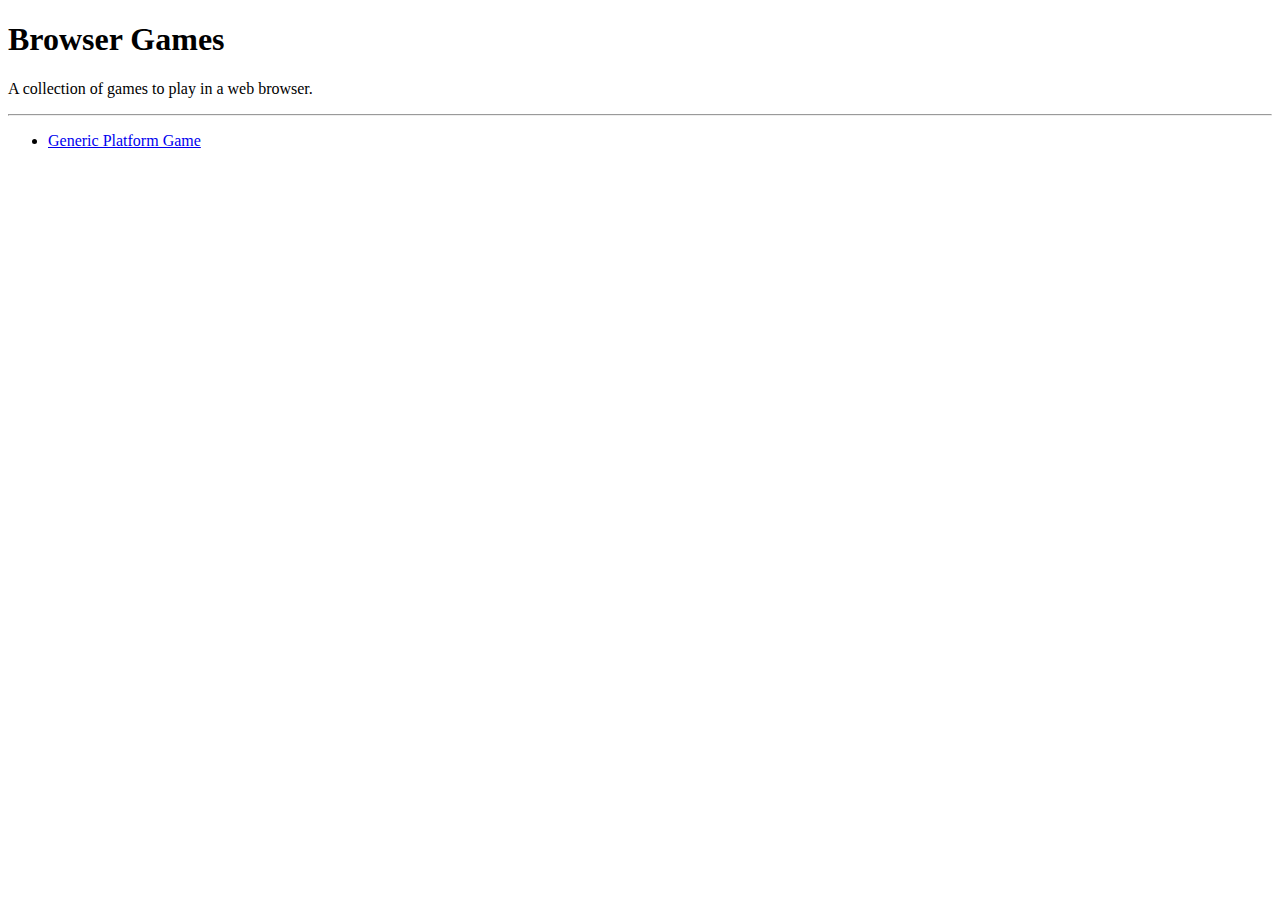
<file: public/index.html>
<!DOCTYPE html>
<html>
  <head>
    <meta charset="utf-8">
    <title>Browser Games</title>
  </head>
  <body>
    <h1>Browser Games</h1>

    <p>A collection of games to play in a web browser.</p>

    <hr>

    <nav>
      <ul>
        <li><a href="./platform.html">Generic Platform Game</a></li>
      </ul>
    </nav>
  </body>
</html>
</file>
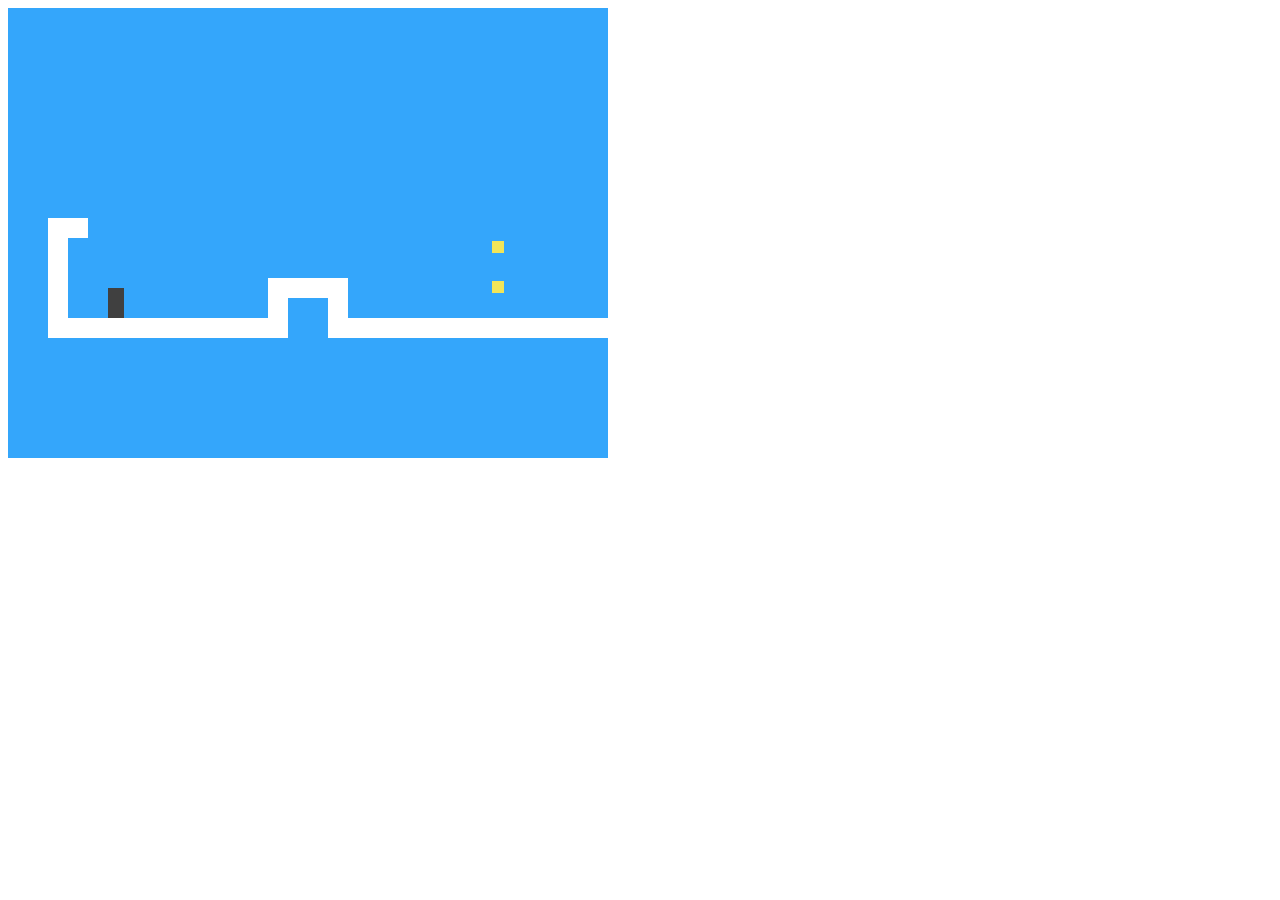
<file: public/platform.html>
<!DOCTYPE html>
<html lang="en">

<head>
  <title></title>
  <meta charset="UTF-8">
  <meta name="viewport" content="width=device-width, initial-scale=1">
  <link href="css/platform.css" rel="stylesheet">
  <script type="text/javascript" src="./js/platform.js"></script>
</head>

<body>
  <script>
    runGame(GAME_LEVELS, DOMDisplay)
  </script>
</body>

</html>
</file>
<file: public/css/platform.css>
.background    {
  background: rgb(52, 166, 251);
  table-layout: fixed;
  border-spacing: 0;
}

.background td {
  padding: 0;
}

.lava {
  background: rgb(255, 100, 100);
}

.wall {
  background: white;
}

.actor {
  position: absolute;
}

.coin {
  background: rgb(241, 229, 89);
}

.player {
  background: rgb(64, 64, 64);
}

.lost .player {
  background: rgb(160, 64, 64);
}

.won .player {
  box-shadow: -4px -7px 8px white, 4px -7px 8px white;
}

.game {
  overflow: hidden;
  max-width: 600px;
  max-height: 450px;
  position: relative;
}
</file>
